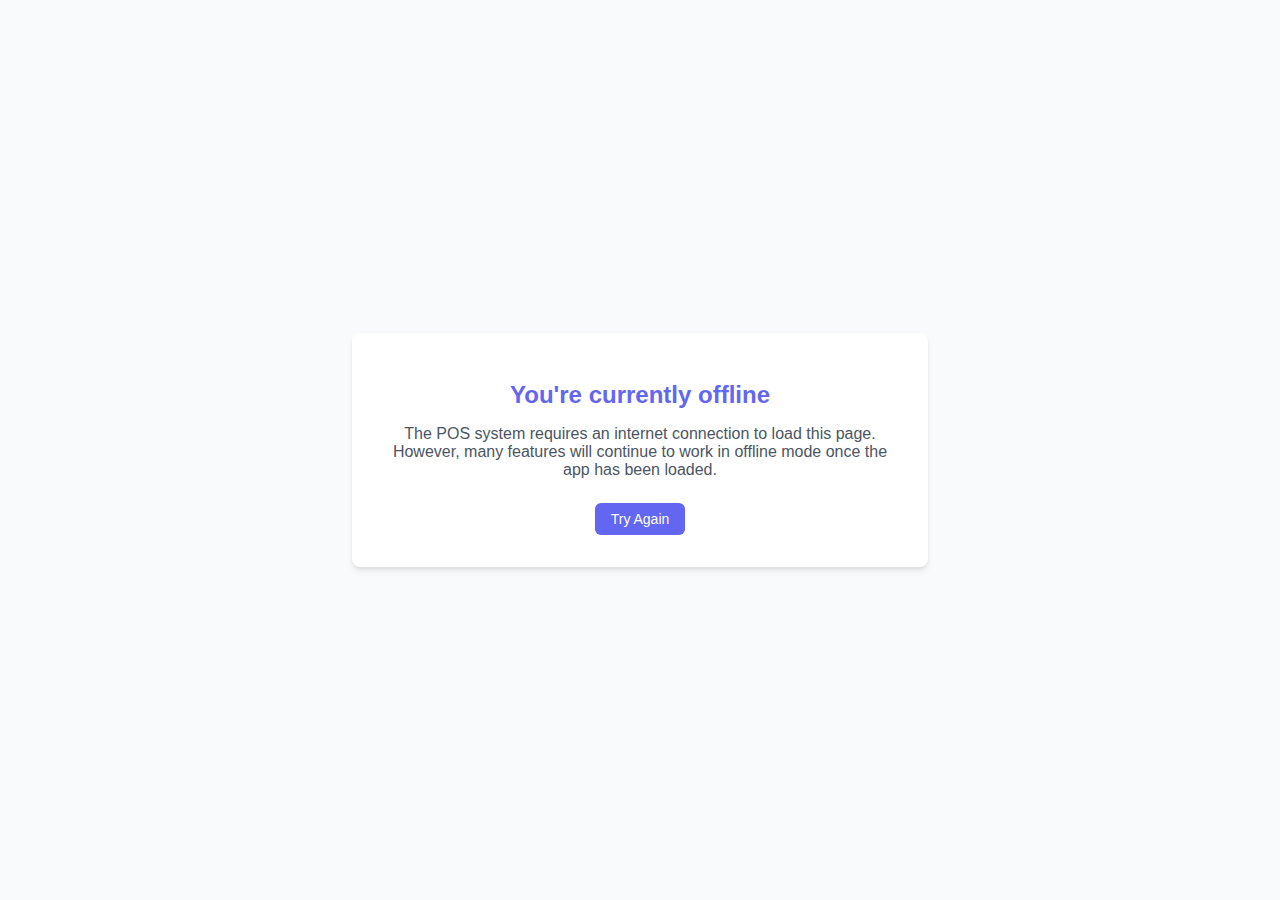
<file: public/offline.html>
<!DOCTYPE html>
<html lang="en">
<head>
  <meta charset="UTF-8">
  <meta name="viewport" content="width=device-width, initial-scale=1.0">
  <title>Offline - POS System</title>
  <style>
    body {
      font-family: -apple-system, BlinkMacSystemFont, 'Segoe UI', Roboto, Oxygen, Ubuntu, Cantarell, 'Open Sans', 'Helvetica Neue', sans-serif;
      margin: 0;
      padding: 0;
      height: 100vh;
      display: flex;
      align-items: center;
      justify-content: center;
      background-color: #f9fafb;
      color: #111827;
    }
    
    .container {
      text-align: center;
      padding: 2rem;
      max-width: 32rem;
      background-color: white;
      border-radius: 0.5rem;
      box-shadow: 0 4px 6px -1px rgba(0, 0, 0, 0.1), 0 2px 4px -1px rgba(0, 0, 0, 0.06);
    }
    
    h1 {
      font-size: 1.5rem;
      margin-bottom: 1rem;
      color: #6366F1;
    }
    
    p {
      color: #4b5563;
      margin-bottom: 1.5rem;
    }
    
    button {
      background-color: #6366F1;
      color: white;
      font-weight: 500;
      padding: 0.5rem 1rem;
      border-radius: 0.375rem;
      border: none;
      cursor: pointer;
      font-size: 0.875rem;
      transition: background-color 150ms;
    }
    
    button:hover {
      background-color: #4f46e5;
    }
  </style>
</head>
<body>
  <div class="container">
    <h1>You're currently offline</h1>
    <p>The POS system requires an internet connection to load this page. However, many features will continue to work in offline mode once the app has been loaded.</p>
    <button onclick="window.location.reload()">Try Again</button>
  </div>
</body>
</html>
</file>
